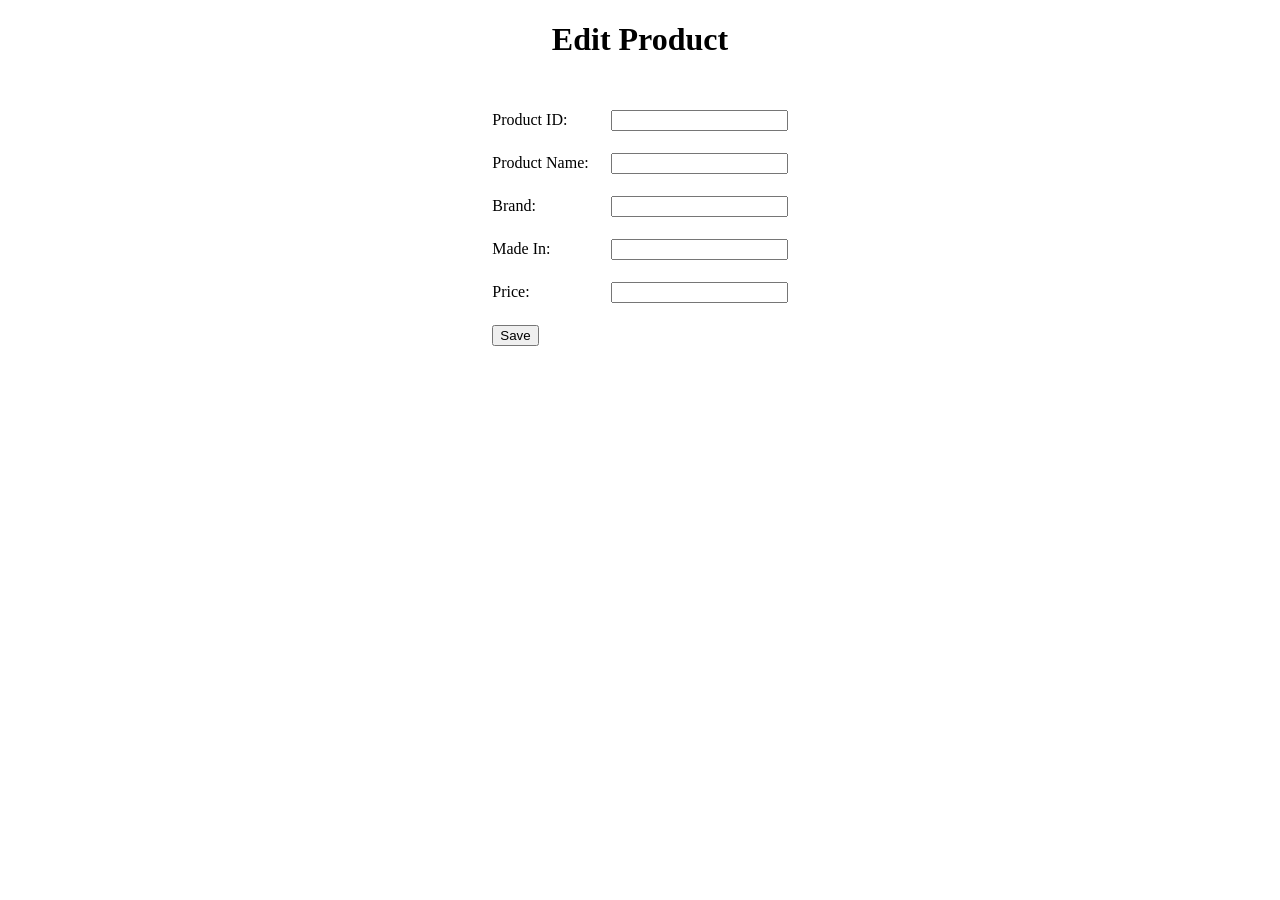
<file: src/main/resources/templates/edit_product.html>
<!DOCTYPE html>
<html xmlns="http://www.w3.org/1999/xhtml"
      xmlns:th="http://www.thymeleaf.org">
<head>
    <meta charset="utf-8" />
    <title>Edit Product</title>
</head>
<body>
<div align="center">
    <h1>Edit Product</h1>
    <br />
    <form action="#" th:action="@{/save}" th:object="${product}"
          method="post">

        <table border="0" cellpadding="10">
            <tr>
                <td>Product ID:</td>
                <td>
                    <input type="text" th:field="*{id}" readonly="readonly" />
                </td>
            </tr>
            <tr>
                <td>Product Name:</td>
                <td>
                    <input type="text" th:field="*{name}" />
                </td>
            </tr>
            <tr>
                <td>Brand:</td>
                <td><input type="text" th:field="*{brand}" /></td>
            </tr>
            <tr>
                <td>Made In:</td>
                <td><input type="text" th:field="*{madein}" /></td>
            </tr>
            <tr>
                <td>Price:</td>
                <td><input type="text" th:field="*{price}" /></td>
            </tr>
            <tr>
                <td colspan="2"><button type="submit">Save</button> </td>
            </tr>
        </table>
    </form>
</div>
</body>
</html>
</file>
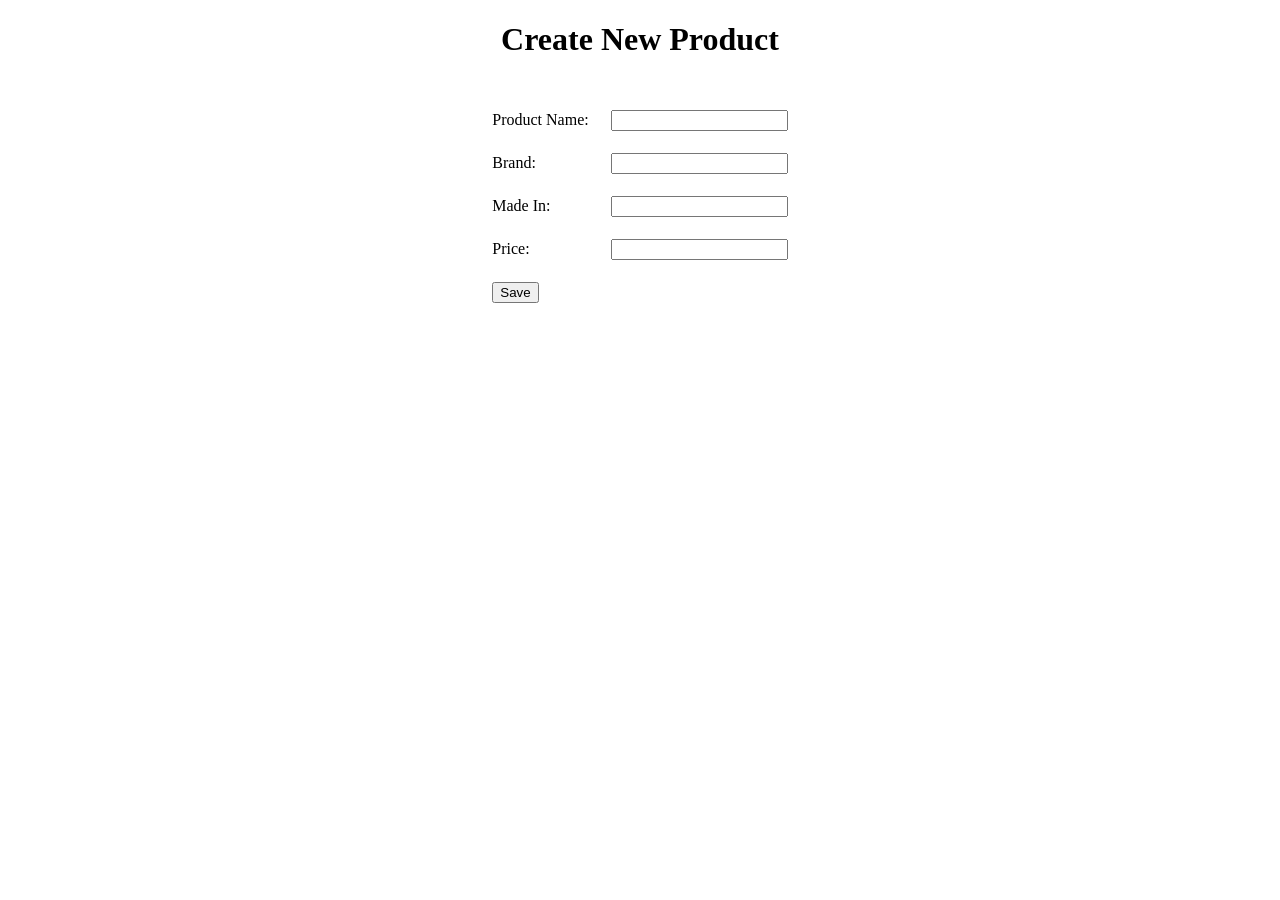
<file: src/main/resources/templates/new_product.html>
<!DOCTYPE html>
<html xmlns="http://www.w3.org/1999/xhtml"
      xmlns:th="http://www.thymeleaf.org">
<head>
    <meta charset="utf-8" />
    <title>Create New Product</title>
</head>
<body>
<div align="center">
    <h1>Create New Product</h1>
    <br />
    <form action="#" th:action="@{/save}" th:object="${product}"
          method="post">

        <table border="0" cellpadding="10">
            <tr>
                <td>Product Name:</td>
                <td><input type="text" th:field="*{name}" /></td>
            </tr>
            <tr>
                <td>Brand:</td>
                <td><input type="text" th:field="*{brand}" /></td>
            </tr>
            <tr>
                <td>Made In:</td>
                <td><input type="text" th:field="*{madein}" /></td>
            </tr>
            <tr>
                <td>Price:</td>
                <td><input type="text" th:field="*{price}" /></td>
            </tr>
            <tr>
                <td colspan="2"><button type="submit">Save</button> </td>
            </tr>
        </table>
    </form>
</div>
</body>
</html>
</file>
